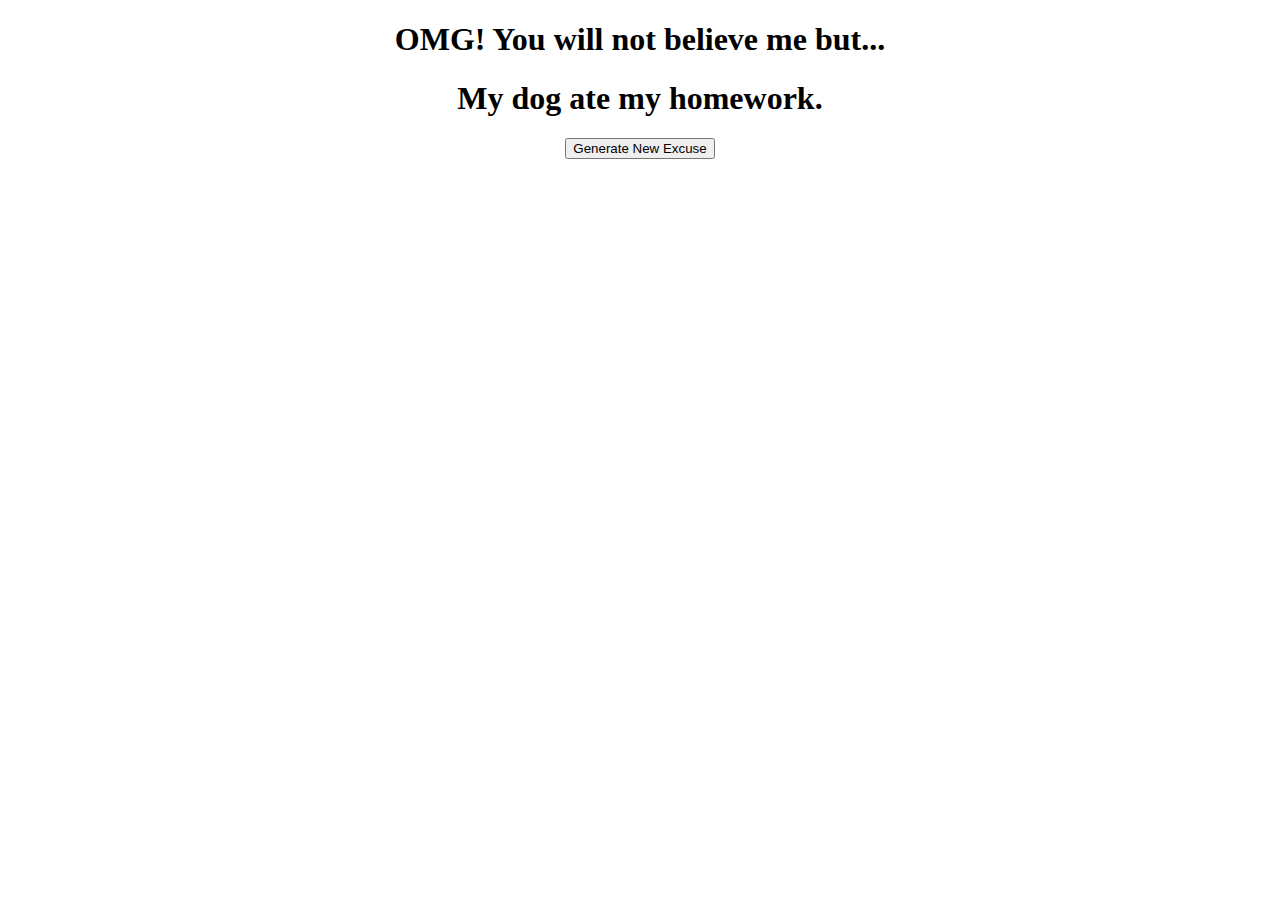
<file: src/index.html>
<!DOCTYPE html>
<html lang="en">
  <head>
    <title>Excuse Generator</title>
    <link rel="stylesheet" type="text/css" href="style.css" />
  </head>
  <body>
    <h1>OMG! You will not believe me but...</h1>
    <h1 id="excuse" onload="excuseGenerator">My dog ate my homework.</h1>
    <button id="button">Generate New Excuse</button>
    <script type="text/javascript" src="app.js"></script>
  </body>
</html>
</file>
<file: src/style.css>
html {
    display: table;
    margin: auto;
}

body {
    display: inline-block;
    margin: 0px auto;
    text-align: center;
}

h1 {
    text-align:center;
}

#button {
    align-items: center;
}
</file>
